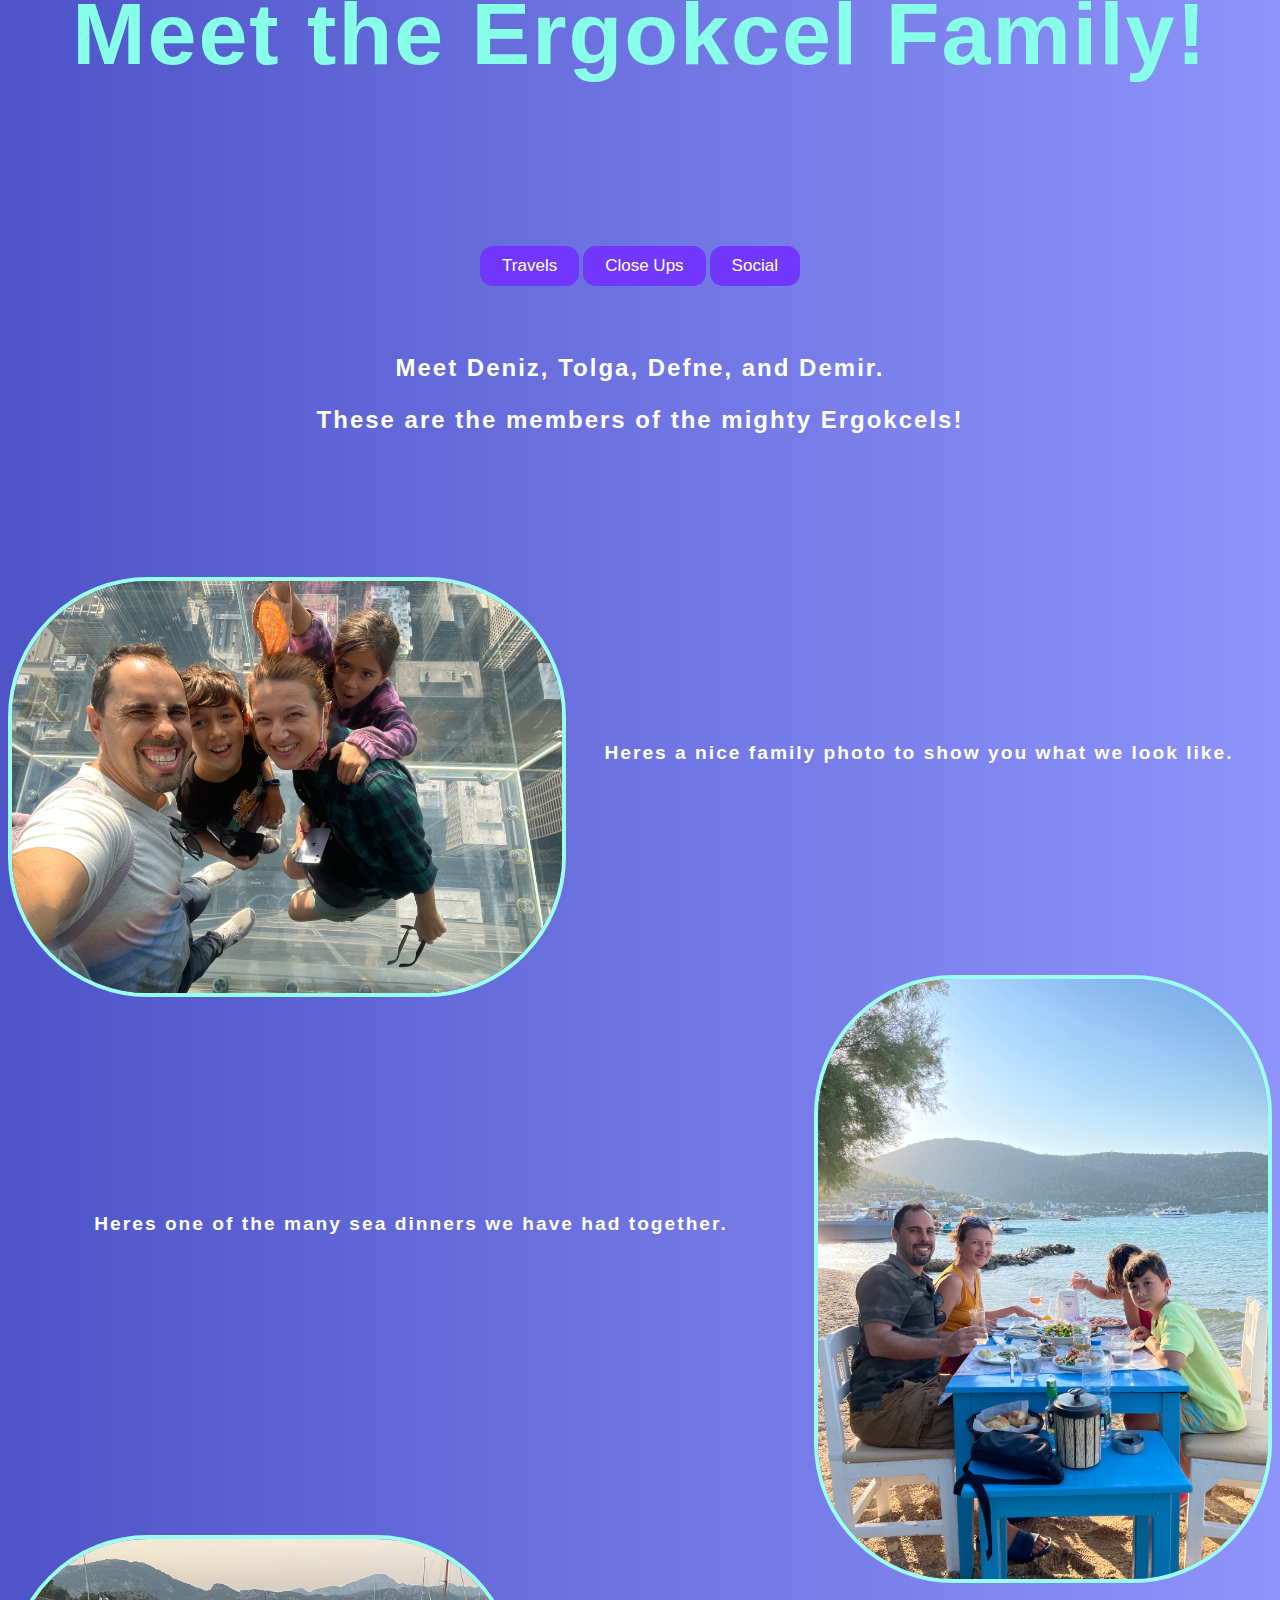
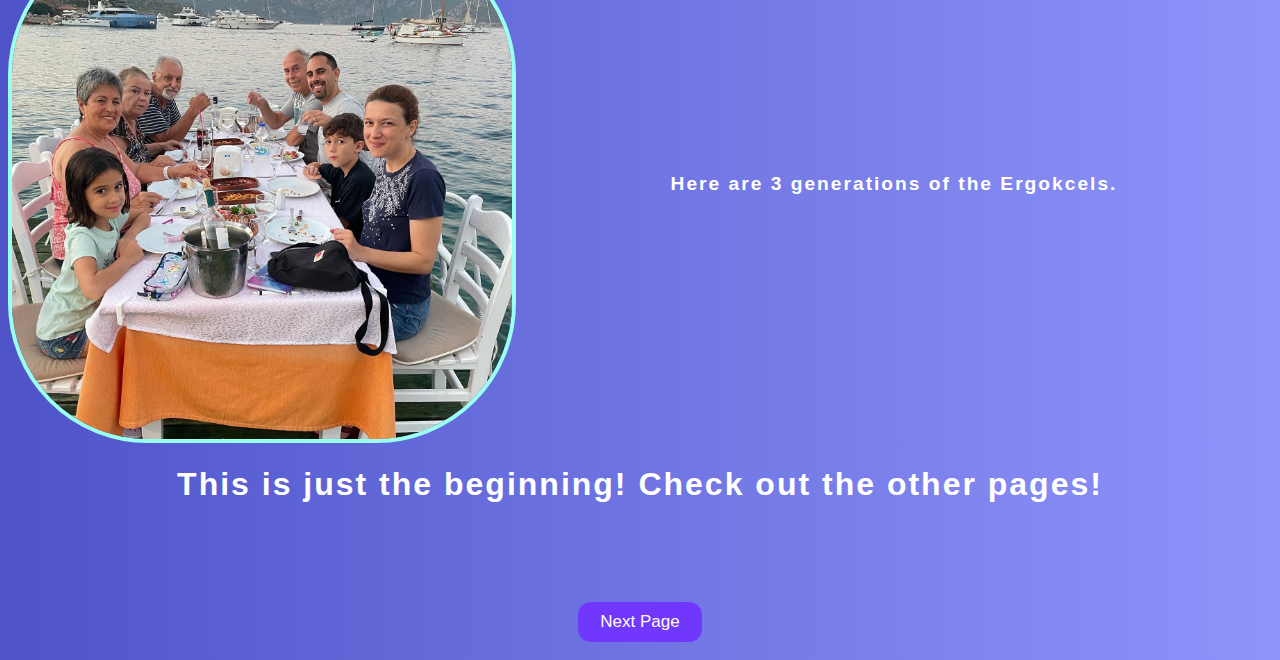
<file: index.html>
<!DOCTYPE html>
<html>
<head>
    <title>Meet the Ergokcel Family</title>
    <link rel="stylesheet" href="style.css">
</head>
<body>
    <br>
    
<h1>Meet the Ergokcel Family!</h1>


<a href="Travel.html"><button>Travels</button></a>
<a href="closeups.html"><button>Close Ups</button></a>
<a href="social.html"><button>Social</button></a>
<br><br><br><br><br>
<h3>Meet Deniz, Tolga, Defne, and Demir.</h3>
<h3>These are the members of the mighty Ergokcels!</h3>
<br><br><br><br>
<p>

</p>
<img src ="chicago.JPG" class="leftimg" width="550" >
<br><br><br><br><br><br><br><br><br>



<h4>Heres a nice family photo to show you what we look like. </h4>

<br><br><br><br><br><br><br><br>
<p>

</p>
<img src ="turkeyseadinner.JPG" class="rightimg" width="450" >
<br><br><br><br><br><br><br><br><br><br><br><br><br>




<h4>Heres one of the many sea dinners we have had together. </h4>

<br><br><br><br><br><br><br><br><br><br><br><br><br>
<p>

</p>
<img src ="seaboatdinner.JPG" class="leftimg" width="500" >
<br><br><br><br><br><br><br><br><br><br><br><br><br>




<h4>Here are 3 generations of the Ergokcels.</h4>
<br><br><br><br><br><br><br><br><br><br><br><br><br>
<h2>This is just the beginning! Check out the other pages!</h2>
<br><br>
<a href="Travel.html"><button>Next Page</button></a>

<br>
<br>
</body>
</html>
</file>
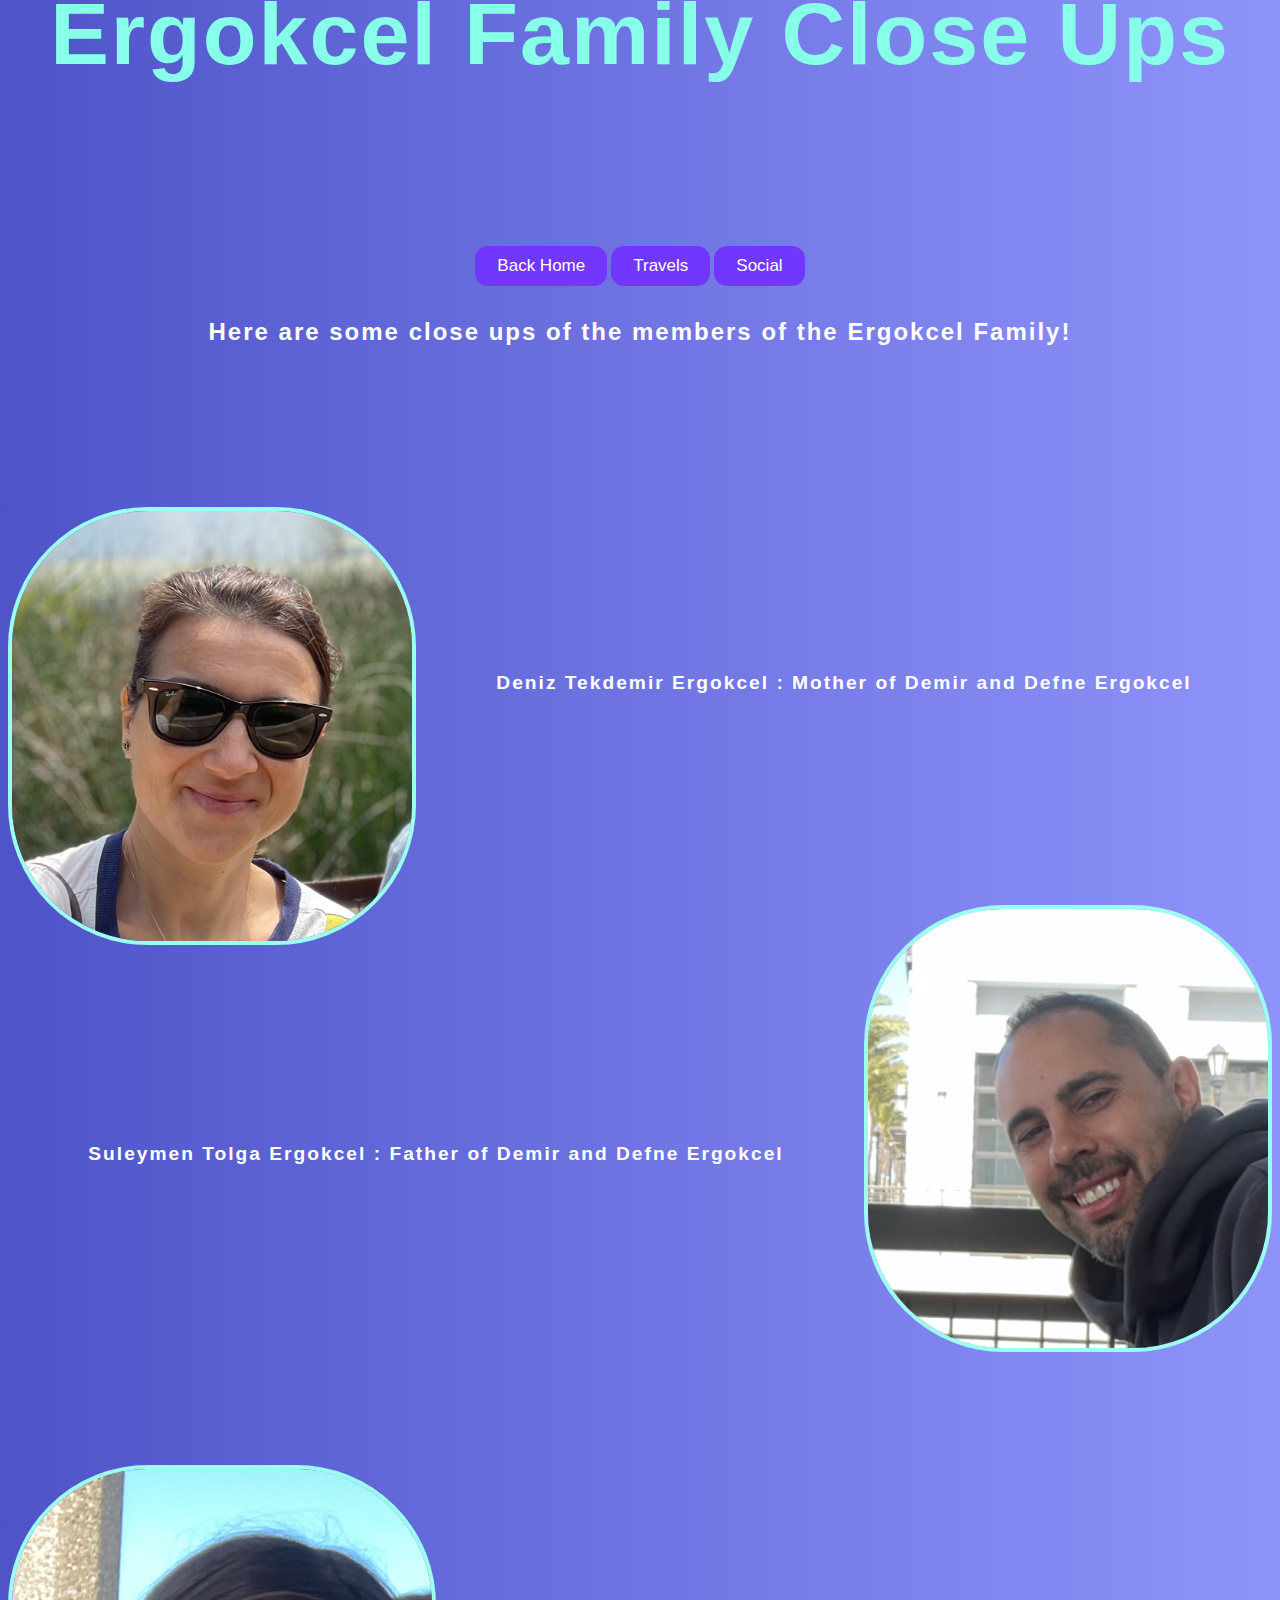
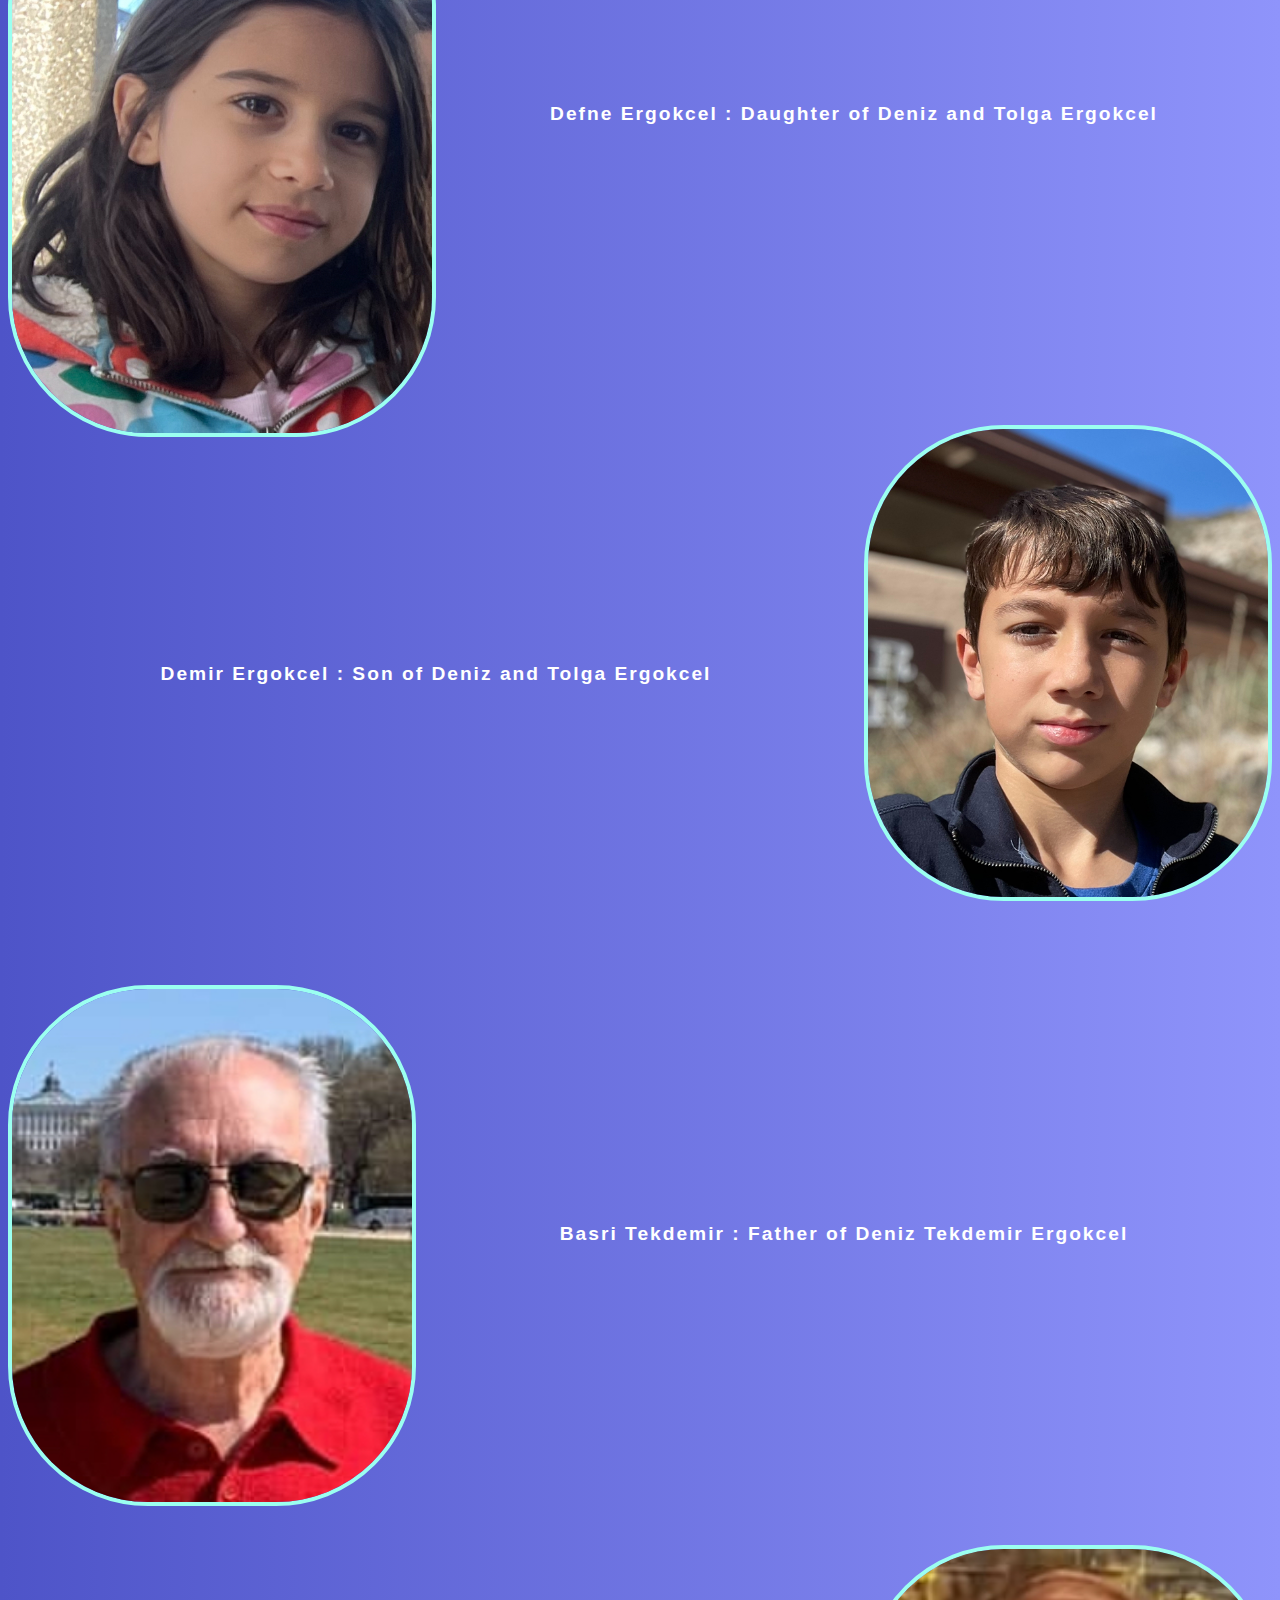
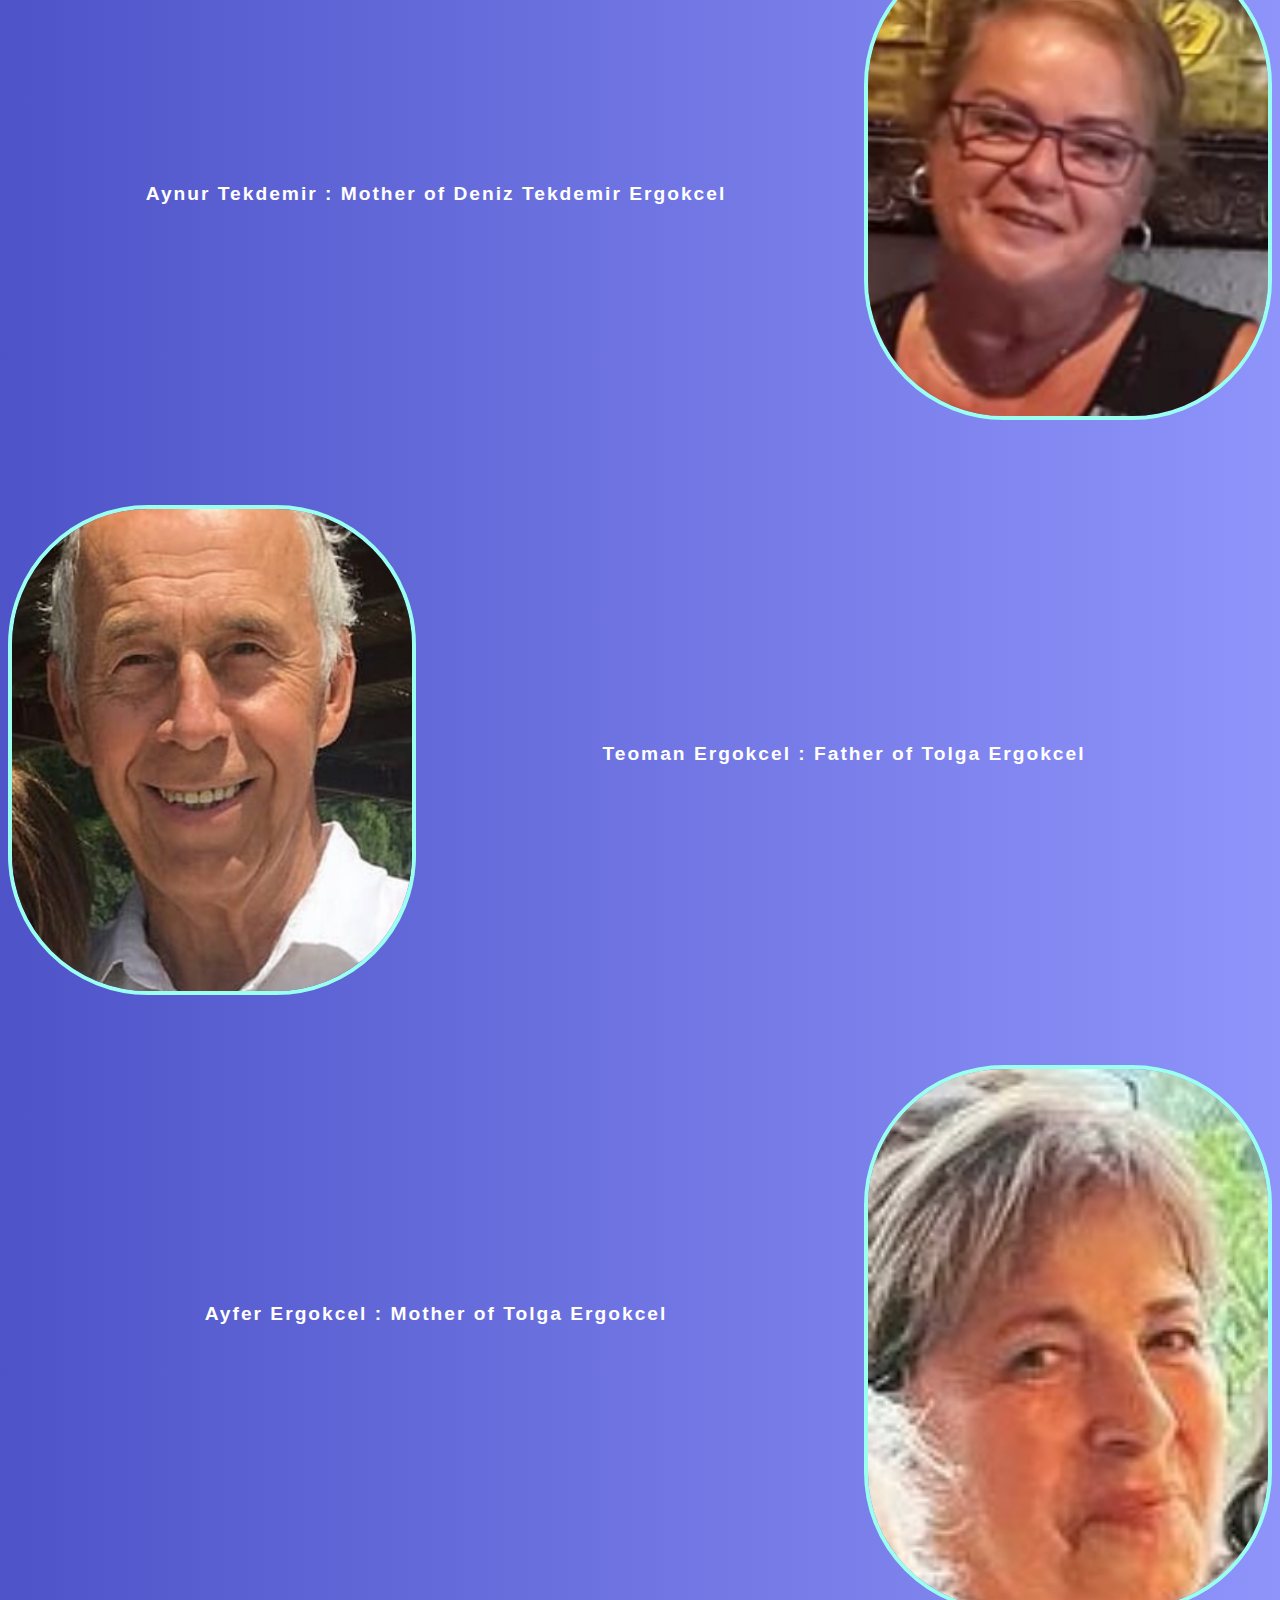
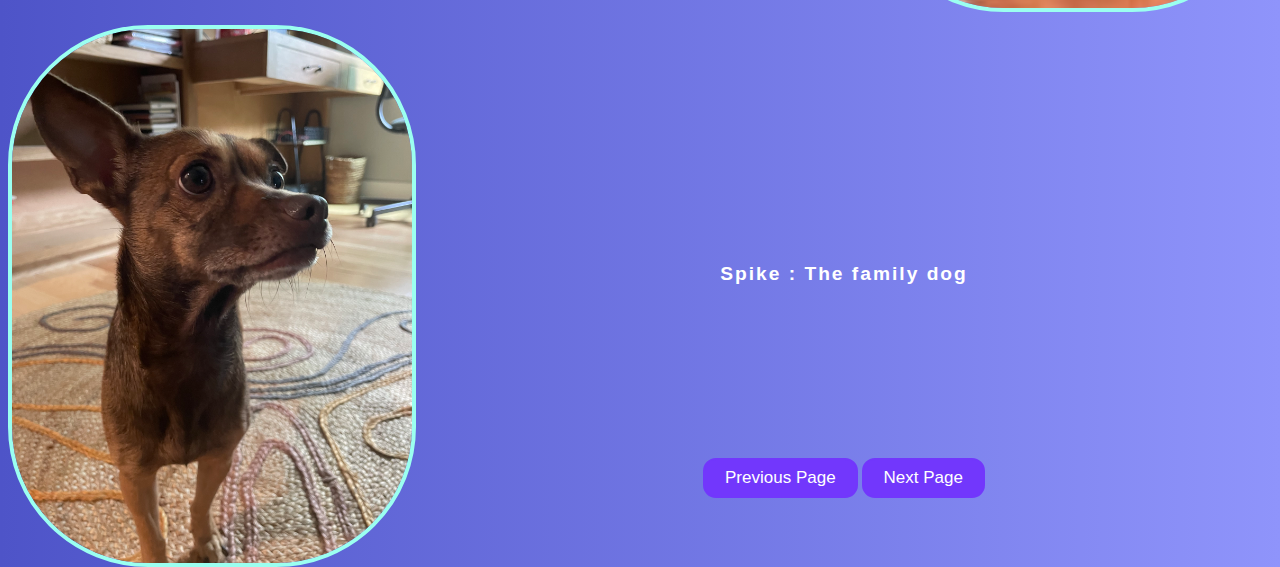
<file: closeups.html>
<!DOCTYPE html>
<html>
<head>
    <title>Ergokcel Family Close Ups</title>
    <link rel="stylesheet" href="style.css">
</head>
<body>
    <br>
    
<h1>Ergokcel Family Close Ups</h1>
<a href="index.html"><button>Back Home</button></a>
<a href="Travel.html"><button>Travels</button></a>
<a href="social.html"><button>Social</button></a>
<br><br><br>
<h3>Here are some close ups of the members of the Ergokcel Family!</h3>
<br><br><br><br><br>
<p>

</p>
<img src ="deniz.jpeg" class="leftimg" width="400" >
<br><br><br><br><br><br><br><br><br>



<h4>Deniz Tekdemir Ergokcel : Mother of Demir and Defne Ergokcel</h4>

<br><br><br><br><br><br><br><br>
<p>

</p>
<img src ="tolga.jpeg" class="rightimg" width="400" >
<br><br><br><br><br><br><br><br><br><br><br><br><br>




<h4>Suleymen Tolga Ergokcel : Father of Demir and Defne Ergokcel </h4>

<br><br><br><br><br><br><br><br><br><br><br><br><br>
<p>

</p>
<img src ="defne.jpeg" class="leftimg" width="420" >
<br><br><br><br><br><br><br><br><br><br><br><br><br>




<h4>Defne Ergokcel : Daughter of Deniz and Tolga Ergokcel</h4>

<br><br><br><br><br><br><br><br><br><br><br><br><br>
<p>

</p>
<img src ="demir.jpeg" class="rightimg" width="400" >
<br><br><br><br><br><br><br><br><br><br><br><br><br>


<h4>Demir Ergokcel : Son of Deniz and Tolga Ergokcel</h4>

<br><br><br><br><br><br><br><br><br><br><br><br><br>
<p>

</p>
<img src ="basri.jpeg" class="leftimg" width="400" >
<br><br><br><br><br><br><br><br><br><br><br><br><br>

<h4>Basri Tekdemir : Father of Deniz Tekdemir Ergokcel</h4>

<br><br><br><br><br><br><br><br><br><br><br><br><br>
<p>

</p>
<img src ="aynur.jpeg" class="rightimg" width="400" >
<br><br><br><br><br><br><br><br><br><br><br><br><br>

<h4>Aynur Tekdemir : Mother of Deniz Tekdemir Ergokcel</h4>

<br><br><br><br><br><br><br><br><br><br><br><br><br>
<p>

</p>
<img src ="teoman.jpeg" class="leftimg" width="400" >
<br><br><br><br><br><br><br><br><br><br><br><br><br>

<h4>Teoman Ergokcel : Father of Tolga Ergokcel</h4>

<br><br><br><br><br><br><br><br><br><br><br><br><br>


<p>

</p>
<img src ="ayfer.jpeg" class="rightimg" width="400" >
<br><br><br><br><br><br><br><br><br><br><br><br><br>


<h4>Ayfer Ergokcel : Mother of Tolga Ergokcel</h4>

<br><br><br><br><br><br><br><br><br><br><br><br><br>


<p>

</p>
<img src ="spike.jpeg" class="leftimg" width="400" >
<br><br><br><br><br><br><br><br><br><br><br><br><br>


<h4>Spike : The family dog</h4>

<br><br><br><br><br>

<br><br>
<a href="Travel.html"><button>Previous Page</button></a>
<a href="social.html"><button>Next Page</button></a>
<br>
<br>
</body>
</html>
</file>
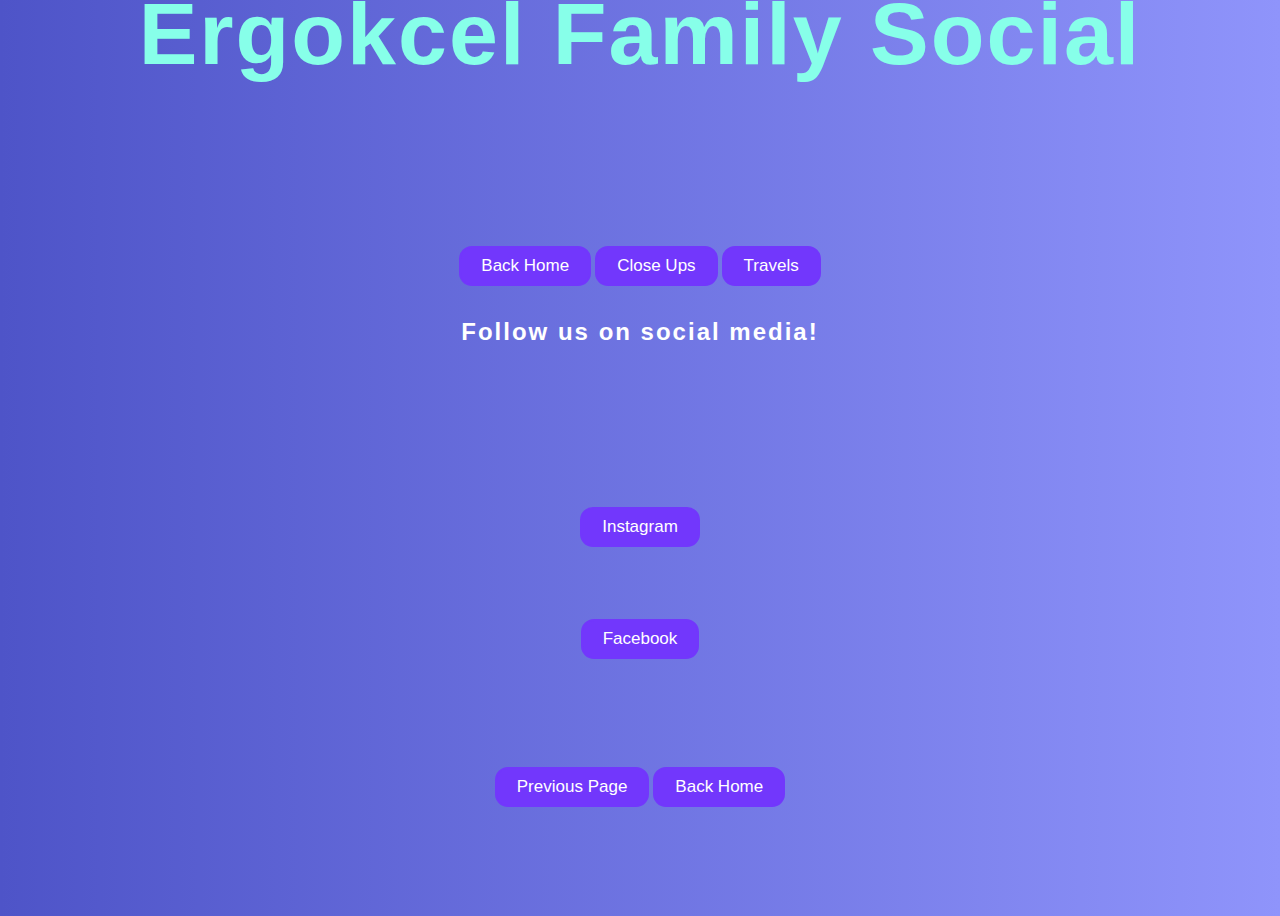
<file: social.html>
<!DOCTYPE html>
<html>
<head>
    <title>Ergokcel Family Social</title>
    <link rel="stylesheet" href="style.css">
</head>
<body>
    <br>
    
<h1>Ergokcel Family Social</h1>
<a href="index.html"><button>Back Home</button></a>
<a href="closeups.html"><button>Close Ups</button></a>
<a href="Travel.html"><button>Travels</button></a>
<br><br><br>
<h3>Follow us on social media!</h3>
<br><br><br><br><br>
<p>

</p>
<a href="https://www.instagram.com/ergokcel/"><button>Instagram</button></a>
<br><br><br><br><br>
<a href="https://www.facebook.com/tolga.ergokcel"><button>Facebook</button></a>
<br><br><br><br><br>

<br><br>
<a href="closeups.html"><button>Previous Page</button></a>
<a href="index.html"><button>Back Home</button></a>
<br>
<br>

</body>
</html>
</file>
<file: style.css>
body {
    background: linear-gradient(to right, #4e54c8, #8f94fb); /* Gradient background */
    
    text-align: center;
    
    
    height: 100vh;
    
}
    
h1 {
    font-family: 'Arial', sans-serif;
    font-size: 5.5em;
    color: rgb(135, 255, 233); /* Text color */
    
    letter-spacing: 2px;
    animation: glow 2.5s ease-in-out 2 alternate; /* Text glow animation */
    transform: translateY(-100%);
    animation: dropIn 1.5s ease-out forwards;

}

h2 {
    font-family: 'Arial', sans-serif;
    font-size: 2em;
    color: #ffffff; /* Text color */
    
    letter-spacing: 2px;
    animation: glow 4s ease-in-out infinite alternate; /* Text glow animation */
    transform: translateY(-100%);
    animation: dropIn 1.5s ease-out forwards;
}

@keyframes glow {
    to {
        text-shadow: 0 0 10px #ffffff, 0 0 20px #ffffff, 0 0 30px #ffffff; /* Text glow effect */
    }
}

button {
    display: inline-block;
    padding: 8px 20px;
    font-size: 17px;
    
    text-align: center;
    text-decoration: none;
    cursor: pointer;
    border: 2px solid #7237fc;
    border-radius: 13px;
    color: #ffffff;
    background-color:#7237fc;
    transition: background-color 0.3s, color 0.3s;
  }
  
  /* Hover effect */
  button:hover {
    background-color: #ffffff;
    color: #3498db;
  }
  
  /* Additional Styling - Customize as needed */
  button.primary {
    background-color: #2ecc71;
    border-color: #2ecc71;
  }
  
  button.secondary {
    background-color: #e74c3c;
    border-color: #e74c3c;
  }
  
  button.success {
    background-color: #27ae60;
    border-color: #27ae60;
  }
  
  p {
    font-family: 'Arial', sans-serif;
    border: 2px 2px solid aqua;
    border-radius: 12.5px;
    float: inherit;
    font-size: 19px;
    letter-spacing: 1px;
    color: #c9ccff;
    transform: translateY(-100%);
    animation: dropIn 1.5s ease-out forwards;
  }

 

 @keyframes dropIn {
  to {
    opacity: 1;
    transform: translateY(0);
  }
}

h3 {
  font-family: 'Arial', sans-serif;
  font-size: 1.5em;
  color: #ffffff; /* Text color */
  
  letter-spacing: 2px;
  animation: glow 4s ease-in-out infinite alternate; /* Text glow animation */
  transform: translateY(-100%);
  animation: dropIn 1.5s ease-out forwards;
}

.leftimg {
  float: left;
}

h4 {
  font-family: 'Arial', sans-serif;
  font-size: 1.2em;
  color: #ffffff; /* Text color */
  
  letter-spacing: 2px;
  animation: glow 4s ease-in-out infinite alternate; /* Text glow animation */
  transform: translateY(-100%);
  animation: dropIn 1.5s ease-out forwards;
}

img {
  border: 4.5px solid rgb(155, 255, 240);
  border-radius: 140px;
}

.rightimg {
  float: right;
}

video {
  border: 4.5px solid rgb(255, 55, 55);
  border-radius: 140px;
}
</file>
